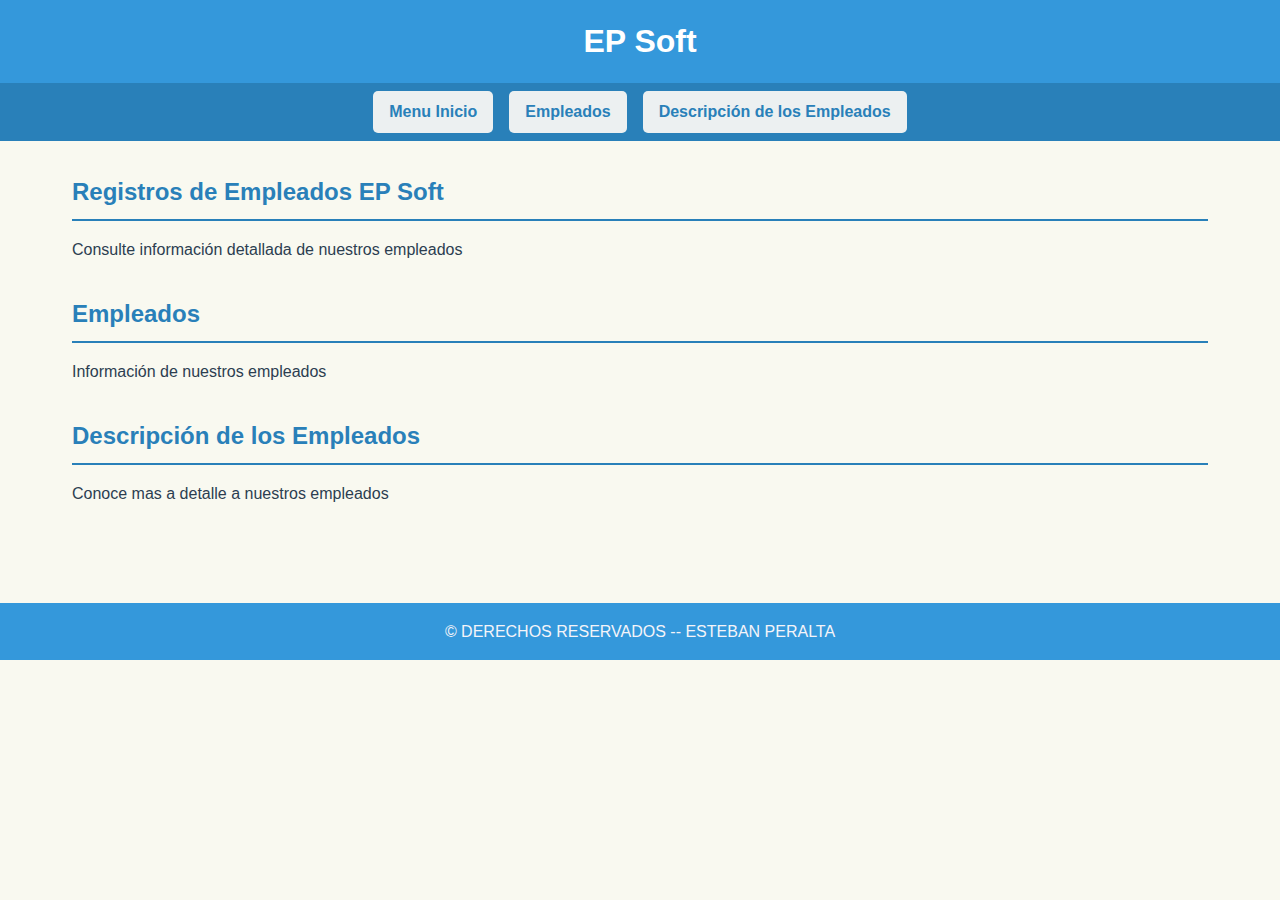
<file: index.html>
<!DOCTYPE html>
<html lang="es">

<head>
    <meta charset="UTF-8">
    <meta http-equiv="X-UA-Compatible" content="IE=edge">
    <meta name="viewport" content="width=device-width, initial-scale=1.0">
    <title>EP Soft</title>
    <link rel="stylesheet" href="estilos1/tema_general.css">
    <link rel="stylesheet" href="estilos1/menu.css">

</head>

<body>
    <header>
        <h1>EP Soft</h1>
    </header>
    <nav>
        <ul>
            <li><a href="index.html">Menu Inicio</a></li>
            <li><a href="pagina1.html">Empleados</a></li>
            <li><a href="pagina2.html">Descripción de los Empleados</a></li>
        </ul>
    </nav>
    <main>
        <section id="inicio">
            <h2>Registros de Empleados EP Soft</h2>
            <p>Consulte información detallada de nuestros empleados</p>
        </section>
        <section id="pagina1.html">
            <h2>Empleados</h2>
            <p>Información de nuestros empleados</p>
        </section>
        <section id="pagina1.html">
            <h2>Descripción de los Empleados</h2>
            <p>Conoce mas a detalle a nuestros empleados</p>
        </section>
    </main>
    <footer>
        <p>&copy; DERECHOS RESERVADOS -- ESTEBAN PERALTA</p>
    </footer>
</body>

</html>
</file>
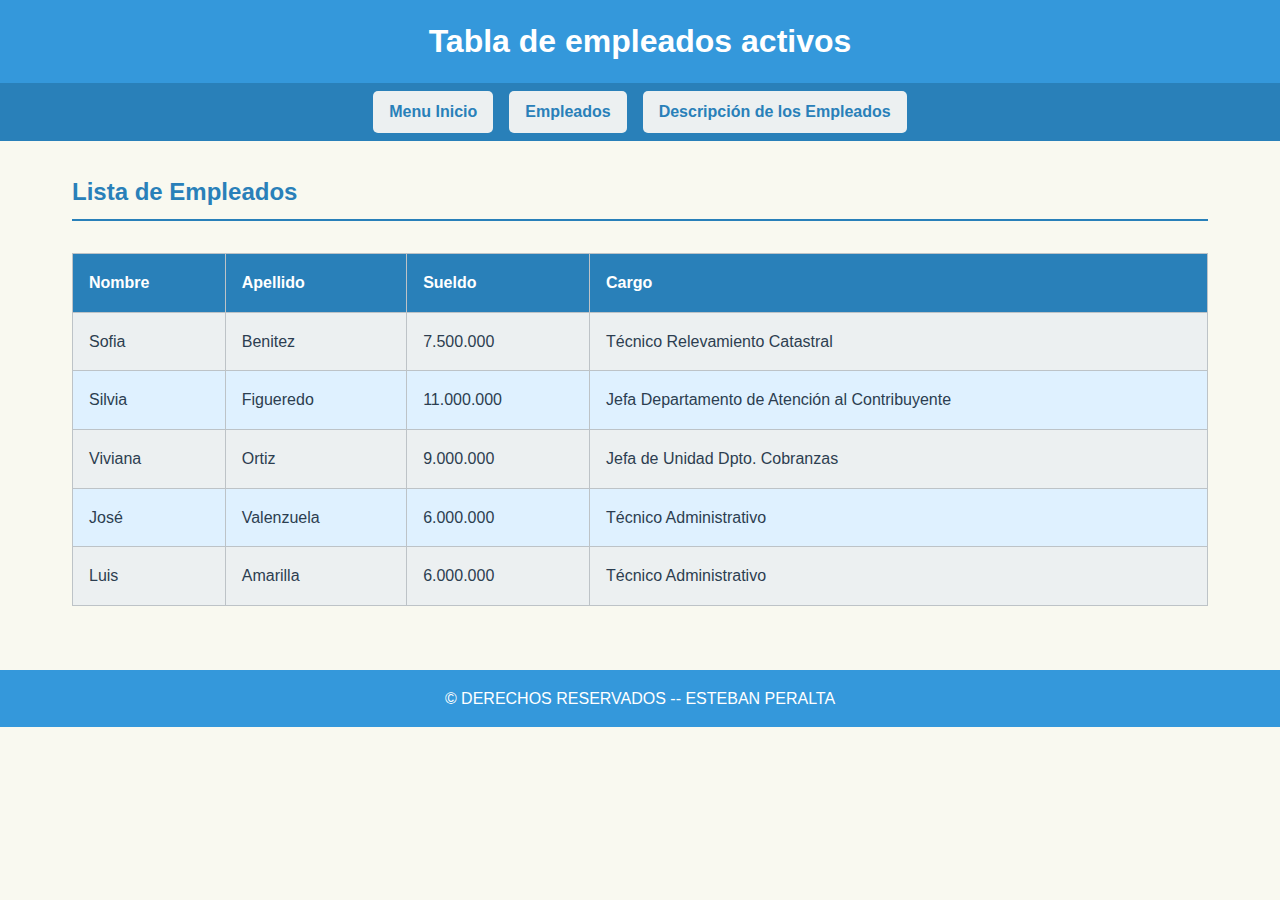
<file: pagina1.html>
<!DOCTYPE html>
<html lang="es">

<head>
    <meta charset="UTF-8">
    <meta http-equiv="X-UA-Compatible" content="IE=edge">
    <meta name="viewport" content="width=device-width, initial-scale=1.0">
    <title>EMPLEADOS</title>
    <link rel="stylesheet" href="estilos1/tema_general.css">
    <link rel="stylesheet" href="estilos1/tabla.css">
</head>

<body>
    <header>
        <h1>Tabla de empleados activos</h1>
    </header>
    <nav>
        <ul class="navbar">
            <li><a href="index.html">Menu Inicio</a></li>
            <li><a href="pagina1.html">Empleados</a></li>
            <li><a href="pagina2.html">Descripción de los Empleados</a></li>
        </ul>
    </nav>
    <main>
        <section>
            <h2>Lista de Empleados</h2>
            <table>
                <thead>
                    <tr>
                        <th>Nombre</th>
                        <th>Apellido</th>
                        <th>Sueldo</th>
                        <th>Cargo</th>
                    </tr>
                </thead>
                <tbody>
                    <tr>
                        <td>Sofia</td>
                        <td>Benitez</td>
                        <td>7.500.000</td>
                        <td>Técnico Relevamiento Catastral</td>
                    </tr>
                    <tr>
                        <td>Silvia</td>
                        <td>Figueredo</td>
                        <td>11.000.000</td>
                        <td>Jefa Departamento de Atención al Contribuyente</td>
                    </tr>
                    <tr>
                        <td>Viviana</td>
                        <td>Ortiz</td>
                        <td>9.000.000</td>
                        <td>Jefa de Unidad Dpto. Cobranzas</td>
                    </tr>
                    <tr>
                        <td>José</td>
                        <td>Valenzuela</td>
                        <td>6.000.000</td>
                        <td>Técnico Administrativo</td>
                    </tr>
                    <tr>
                        <td>Luis</td>
                        <td>Amarilla</td>
                        <td>6.000.000</td>
                        <td>Técnico Administrativo</td>
                    </tr>
                </tbody>
            </table>
        </section>
    </main>
    <footer>
        <p>&copy; DERECHOS RESERVADOS -- ESTEBAN PERALTA</p>
    </footer>
</body>

</html>
</file>
<file: estilos1/menu.css>
main {
    padding: 2rem;
    max-width: 1200px;
    margin: 0 auto;
}

section {
    margin-bottom: 2rem;
}

section h2 {
    font-size: 1.5rem;
    color: #2980b9;
    /* Azul intermedio */
    border-bottom: 2px solid #2980b9;
    padding-bottom: 0.5rem;
    margin-bottom: 1rem;
}

footer {
    background-color: #3498db;
    /* Azul claro */
    color: #f4f4f9;
    text-align: center;
    padding: 1rem;
    margin-top: 2rem;
}
</file>
<file: estilos1/tabla.css>
/* empleados.css */

main {
    padding: 2rem;
    max-width: 1200px;
    margin: 0 auto;
}

section h2 {
    font-size: 1.5rem;
    color: #2980b9;
    border-bottom: 2px solid #2980b9;
    padding-bottom: 0.5rem;
    margin-bottom: 1rem;
}

table {
    width: 100%;
    border-collapse: collapse;
    margin: 2rem 0;
    font-size: 1rem;
    background-color: #ecf0f1;
}

table thead {
    background-color: #2980b9;
    color: #fff;
}

table th,
table td {
    padding: 1rem;
    border: 1px solid #bdc3c7;
    text-align: left;
}

table tr:nth-child(even) {
    background-color: #dff1ff;
}

table tr:hover {
    background-color: #c8e6ff;
}
</file>
<file: estilos1/tema_general.css>
/* tema_general.css */

/* Reset y estilos generales */
* {
    margin: 0;
    padding: 0;
    box-sizing: border-box;
    font-family: Arial, sans-serif;
}

body {
    background-color: #f9f9f0;
    color: #2c3e50;
    line-height: 1.6;
}

/* Encabezado y pie de página */
header,
footer {
    background-color: #3498db;
    color: #fff;
    text-align: center;
    padding: 1rem;
}

header h1,
footer p {
    margin: 0;
}

/* Navegación */
nav {
    background-color: #2980b9;
    padding: 0.5rem;
    text-align: center;
}

nav ul {
    list-style: none;
    display: flex;
    justify-content: center;
    gap: 1rem;
    padding: 0;
}

/* Estilos de los enlaces como botones */
nav ul li {
    display: inline;
}

nav ul li a {
    display: inline-block;
    background-color: #ecf0f1;
    color: #2980b9;
    padding: 0.5rem 1rem;
    border-radius: 5px;
    font-weight: bold;
    text-decoration: none;
    transition: background-color 0.3s, color 0.3s;
}

nav ul li a:hover {
    background-color: #3498db;
    color: #fff;
}

/* Contenedor principal */
main {
    padding: 2rem;
    max-width: 1200px;
    margin: auto;
}

h2 {
    font-size: 1.5rem;
    color: #2980b9;
    border-bottom: 2px solid #2980b9;
    padding-bottom: 0.5rem;
    margin-bottom: 1rem;
}
</file>
